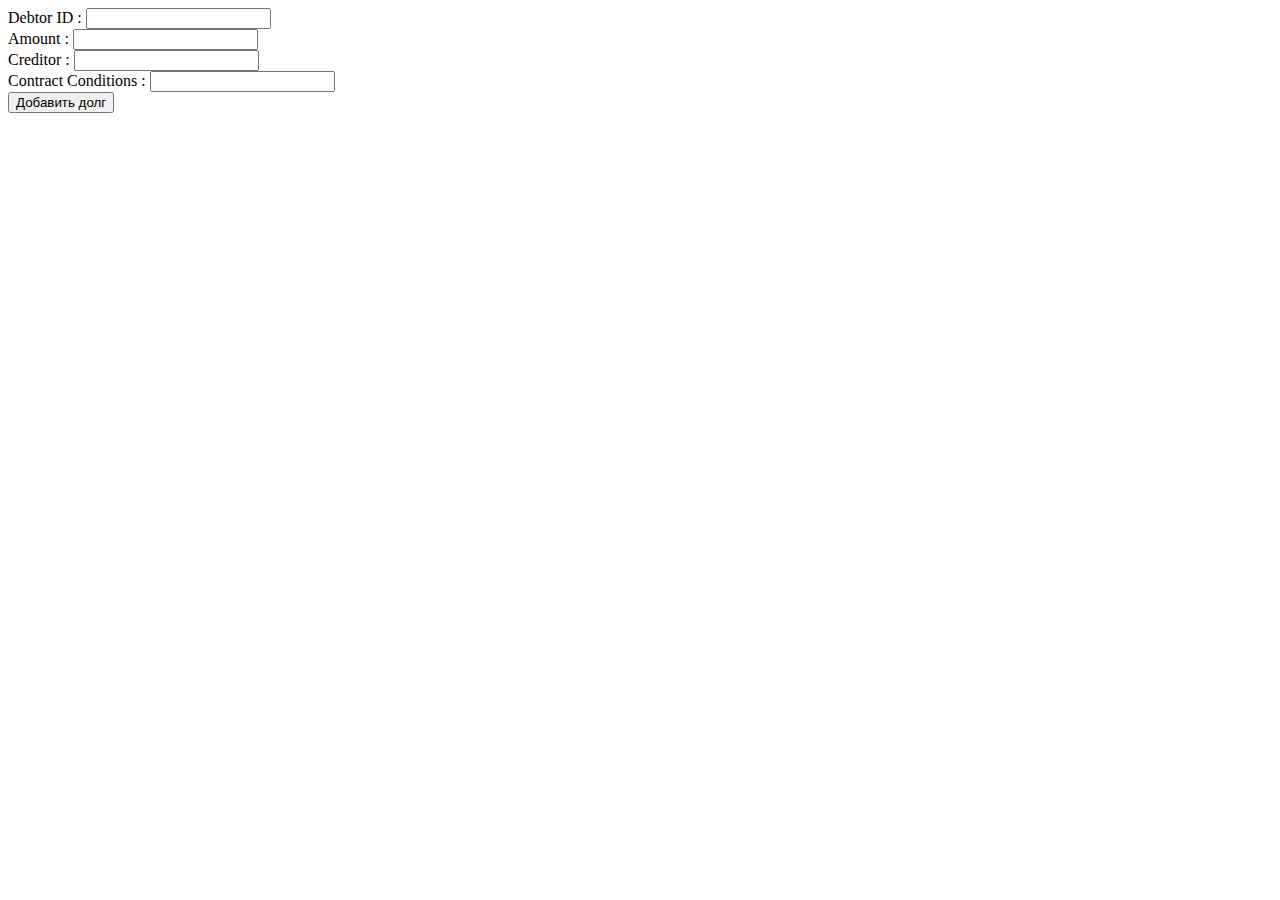
<file: src/main/resources/templates/addDebt.html>
<!DOCTYPE html>
<html xmlns="http://www.w3.org/1999/xhtml" xmlns:th="https://www.thymeleaf.org"
      xmlns:sec="https://www.thymeleaf.org/thymeleaf-extras-springsecurity3">
<head>
    <title>Spring Security Example </title>
    <link rel="stylesheet" th:href="@{css/style.css}">
</head>
<body>
<div th:if="${message}">
    <div th:text="${message}"></div>
</div>
<form th:action="@{/debts/add}" method="post">
    <div><label> Debtor ID : <input type="text" name="debtorId"/> </label></div>
    <div><label> Amount : <input type="text" name="amount"/> </label></div>
    <div><label> Creditor : <input type="text" name="creditor"/> </label></div>
    <div><label> Contract Conditions : <input type="text" name="contractConditions"/> </label></div>
    <div><input type="submit" value="Добавить долг"/></div>
</form>
</body>
</html>
</file>
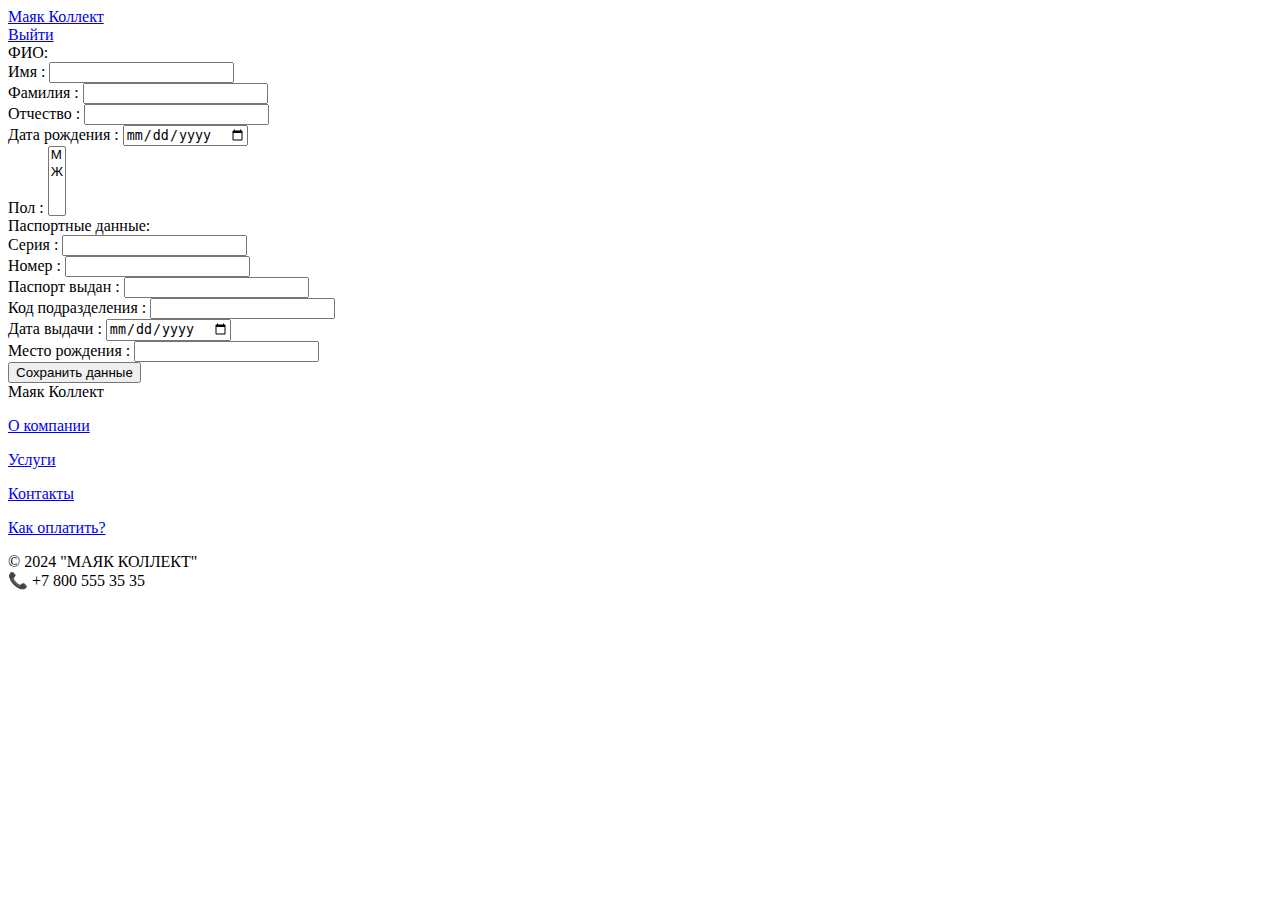
<file: src/main/resources/templates/editInfo.html>
<!DOCTYPE html>
<html xmlns="http://www.w3.org/1999/xhtml" xmlns:th="https://www.thymeleaf.org"
      xmlns:sec="https://www.thymeleaf.org/thymeleaf-extras-springsecurity3">
<head>
    <title>Spring Security Example </title>
    <link rel="stylesheet" th:href="@{css/style.css}">
</head>
<body>

<header>
    <div class="container flex between">
        <a href="/"><span class="fancy big">Маяк Коллект</span></a>
        <div class="user flex gap-2 align">
            <span class="total" th:text="${totalSum}"></span>
            <span class="name"><a href="/edit-info"><span th:text="${name}" /></a></span>
            <a href="/logout">Выйти</a>
        </div>
    </div>
</header>
<main class="container pad">
<div th:if="${message}">
    <div th:text="${message}"></div>
</div>
<form th:action="@{/edit-info}" method="post">
    <div>ФИО:</div>
    <div><label> Имя : <input type="text" name="firstname"/> </label></div>
    <div><label> Фамилия : <input type="text" name="lastname"/> </label></div>
    <div><label> Отчество : <input type="text" name="patronymic"/> </label></div>
    <div></div>
    <div><label> Дата рождения : <input type="date" name="birthDate"/> </label></div>
    <div></div>
    <div><label> Пол : <select name="gender" multiple>
        <option value="Male">M</option>
        <option value="Female">Ж</option>
    </select></label></div>
    <div></div>
    <div>Паспортные данные:</div>
    <div><label> Серия : <input type="text" name="series"/> </label></div>
    <div><label> Номер : <input type="text" name="number"/> </label></div>
    <div><label> Паспорт выдан : <input type="text" name="issued"/> </label></div>
    <div><label> Код подразделения : <input type="text" name="departmentCode"/> </label></div>
    <div><label> Дата выдачи : <input type="date" name="dateOfIssue"/> </label></div>
    <div><label> Место рождения : <input type="text" name="location"/> </label></div>
    <div><input type="submit" value="Сохранить данные"/></div>
</form>
</main>
<footer>
    <div class="container">
        <div class="fancy spaceout">Маяк Коллект</div>
        <div class="flex between">
            <div class="links">
                <p><a href="http://mayak-kollekt.ru/#about">О компании</a></p>
                <p><a href="http://mayak-kollekt.ru/#services">Услуги</a></p>
                <p><a href="http://mayak-kollekt.ru/#contact">Контакты</a></p>
                <p><a href="http://mayak-kollekt.ru/payment">Как оплатить?</a></p>
            </div>
            <div class="copyright">
                &copy; 2024 "МАЯК КОЛЛЕКТ"
            </div>
            <div class="contact">
                📞 +7 800 555 35 35
            </div>
        </div>
    </div>
</footer>
</body>
</html>
</file>
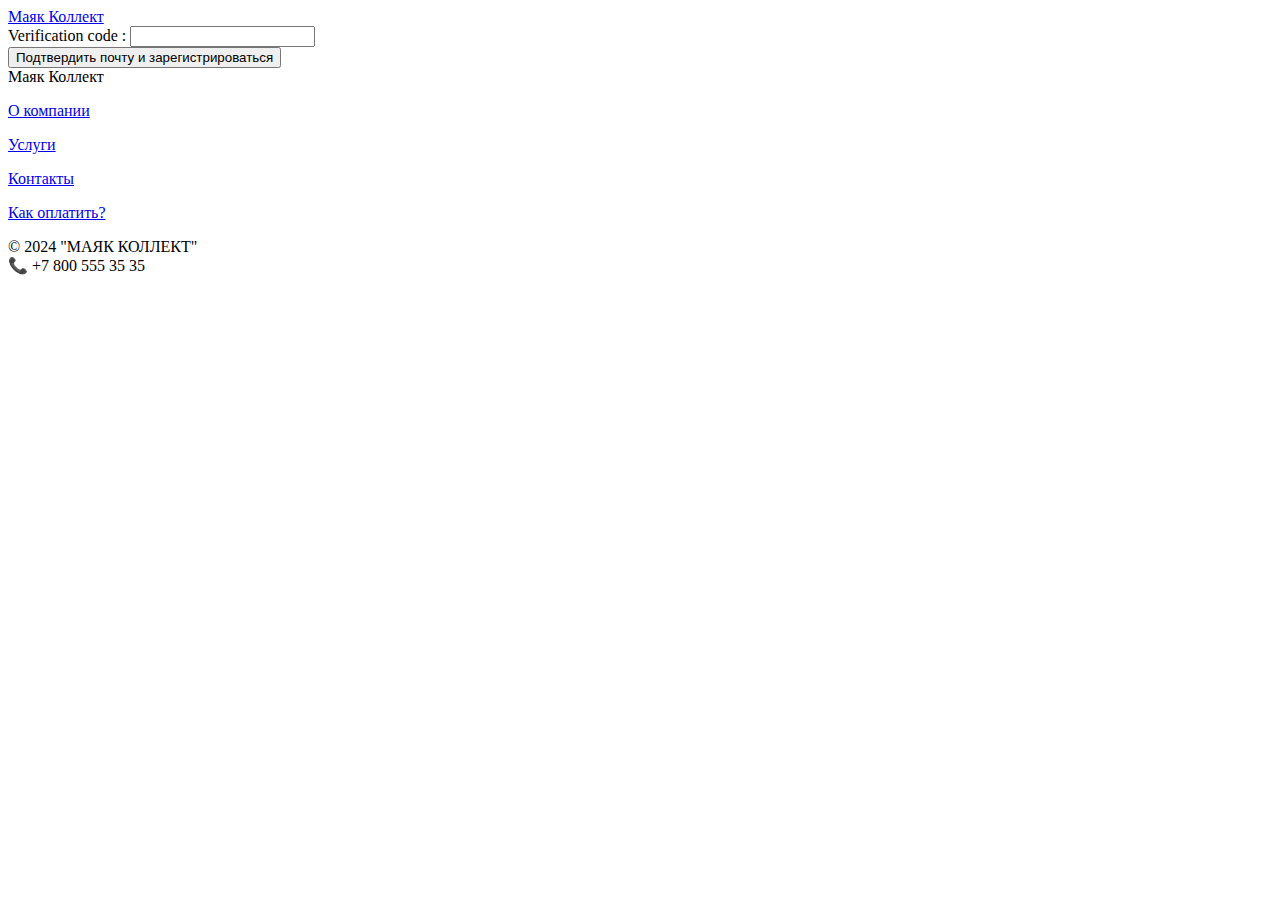
<file: src/main/resources/templates/emailVerification.html>
<!DOCTYPE html>
<html xmlns="http://www.w3.org/1999/xhtml" xmlns:th="https://www.thymeleaf.org"
      xmlns:sec="https://www.thymeleaf.org/thymeleaf-extras-springsecurity3">
<head>
    <title>Spring Security Example </title>
    <link rel="stylesheet" th:href="@{css/style.css}">
</head>
<body>
    <header>
        <div class="container flex between">
            <a href="/"><span class="fancy big">Маяк Коллект</span></a>
        </div>
    </header>
    <main class="container pad">
        <div th:if="${message}">
            <div th:text="${message}"></div>
        </div>
        <form th:action="@{/email-verification}" method="post">
            <div><label> Verification code : <input type="text" name="code"/> </label></div>
            <div><input type="submit" value="Подтвердить почту и зарегистрироваться"/></div>
        </form>
    </main>

    <footer>
        <div class="container">
            <div class="fancy spaceout">Маяк Коллект</div>
            <div class="flex between">
                <div class="links">
                    <p><a href="http://mayak-kollekt.ru/#about">О компании</a></p>
                    <p><a href="http://mayak-kollekt.ru/#services">Услуги</a></p>
                    <p><a href="http://mayak-kollekt.ru/#contact">Контакты</a></p>
                    <p><a href="http://mayak-kollekt.ru/payment">Как оплатить?</a></p>
                </div>
                <div class="copyright">
                    &copy; 2024 "МАЯК КОЛЛЕКТ"
                </div>
                <div class="contact">
                    📞 +7 800 555 35 35
                </div>
            </div>
        </div>
    </footer>
</body>
</html>
</file>
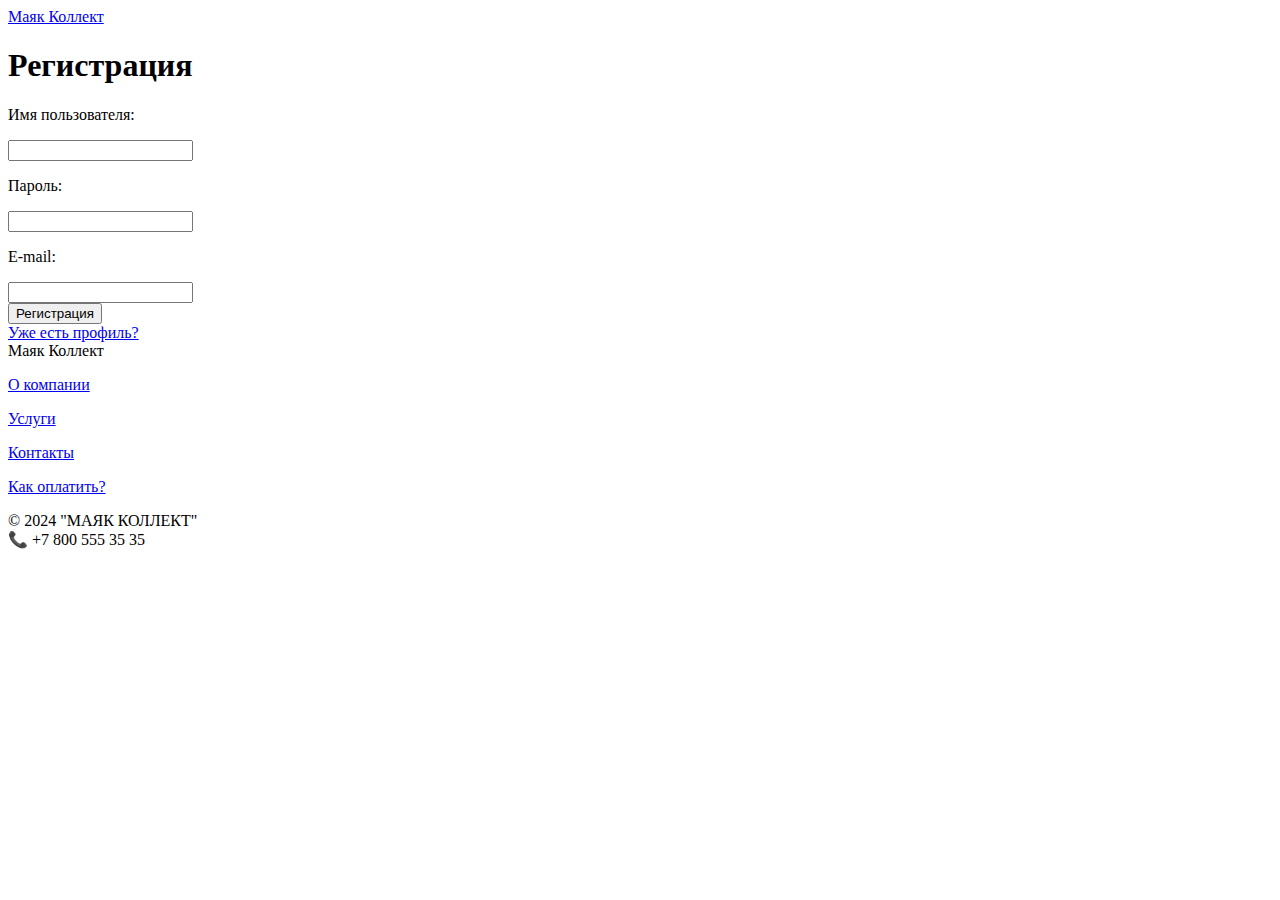
<file: src/main/resources/templates/registration.html>
<!DOCTYPE html>
<html xmlns="http://www.w3.org/1999/xhtml" xmlns:th="https://www.thymeleaf.org"
      xmlns:sec="https://www.thymeleaf.org/thymeleaf-extras-springsecurity3">
<head>
    <title>Spring Security Example </title>
    <link rel="stylesheet" th:href="@{/css/style.css}">
</head>
<body>
    <header>
        <div class="container flex between">
            <a href="/"><span class="fancy big">Маяк Коллект</span></a>
        </div>
    </header>
    <main class="container pad">
        <h1>Регистрация</h1>
        <div th:if="${message}">
            <div th:text="${message}"></div>
        </div>
        <div class="form-parent">
            <form th:action="@{/registration}" method="post">
                <div>
                    <p><label for="username">Имя пользователя:</label></p>
                    <input type="text" name="username" id="username"/>
                </div>
                <div>
                    <p><label for="password">Пароль:</label></p>
                    <input type="password" name="password" id="password"/>
                </div>
                <div>
                    <p><label for="email">E-mail:</label></p>
                    <input type="text" name="email" id="email"/>
                </div>
                <div><input type="submit" value="Регистрация"/></div>
            </form>
            <a href="/login">Уже есть профиль?</a>
        </div>
    </main>
    <footer>
        <div class="container">
            <div class="fancy spaceout">Маяк Коллект</div>
            <div class="flex between">
                <div class="links">
                    <p><a href="http://mayak-kollekt.ru/#about">О компании</a></p>
                    <p><a href="http://mayak-kollekt.ru/#services">Услуги</a></p>
                    <p><a href="http://mayak-kollekt.ru/#contact">Контакты</a></p>
                    <p><a href="http://mayak-kollekt.ru/payment">Как оплатить?</a></p>
                </div>
                <div class="copyright">
                    &copy; 2024 "МАЯК КОЛЛЕКТ"
                </div>
                <div class="contact">
                    📞 +7 800 555 35 35
                </div>
            </div>
        </div>
    </footer>
</body>
</html>
</file>
